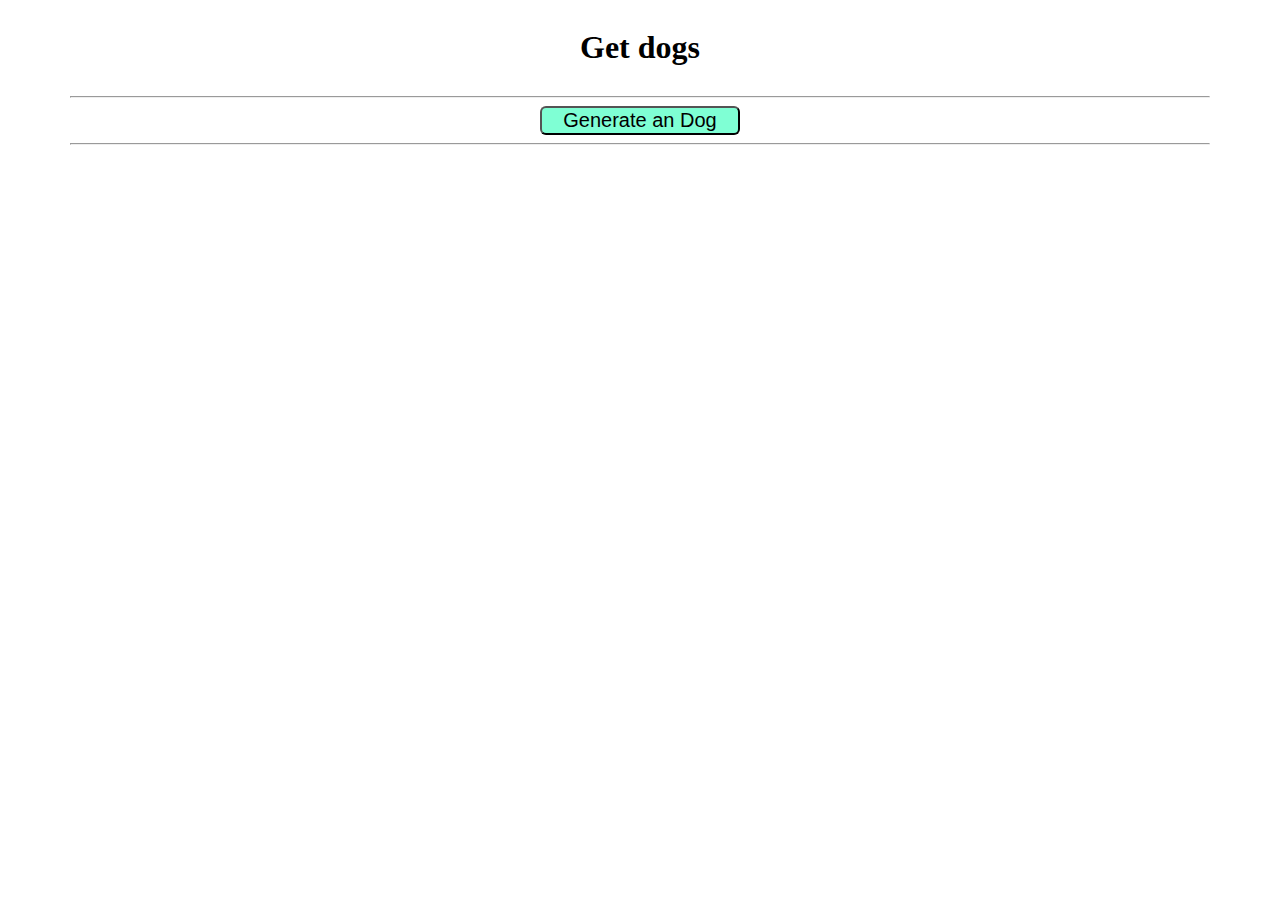
<file: index.html>
<!DOCTYPE html>
<html lang="en">
<head>
    <meta charset="UTF-8">
    <meta http-equiv="X-UA-Compatible" content="IE=edge">
    <meta name="viewport" content="width=device-width, initial-scale=1.0">
    <link rel="stylesheet" href="/css/style.css">
    <title>examen</title>
</head>
<body>
    <div id="up">
        <h1 id="title">Get dogs</h1><hr>
        <button id="generate">Generate an Dog</button><hr>
    </div>

    <main id="content">
    
    </main>
    <script src="app.js"></script>
</body>
</html>
</file>
<file: css/style.css>
#up{
    display: flex;
    justify-content: center;
    flex-direction: column;
    align-items: center;
}
.content2{
    display: flex;
    align-items: center;
    flex-direction: column;
    padding: 3em;
    background-color: rgb(83, 83, 83);
    border-radius: 20px;
    border: 6px solid;
    width: 30%;
}
.image{
    width: 30%;
}
hr{
    width: 90%;
}

#generate{
    background-color: aquamarine;
    border-radius: 6px;
    width: 10em;
    font-size: 20px;
}
#generate:hover{
    background-color: brown;
    transition: all 300ms;
}

#content{
    padding: 50px;
}
</file>
